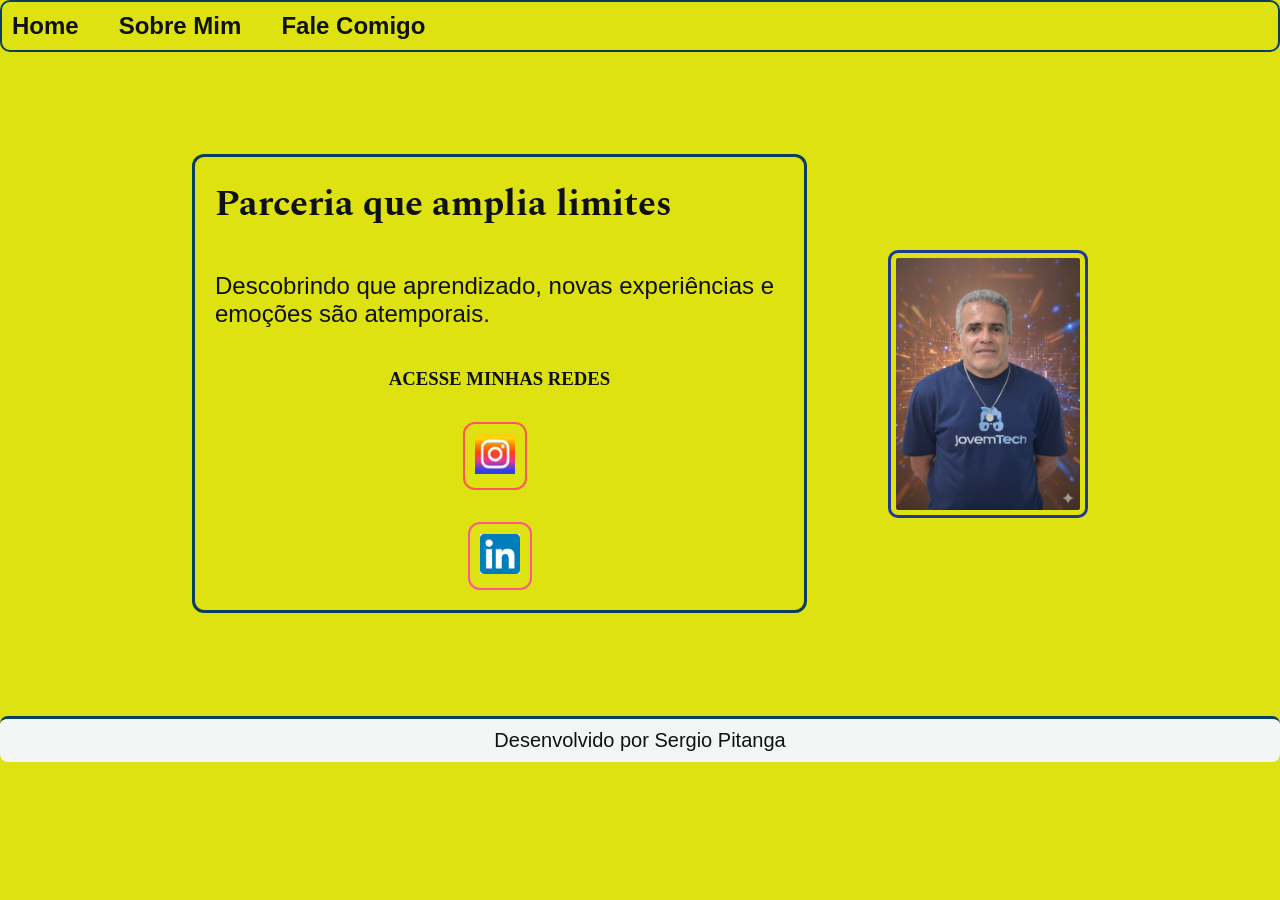
<file: index.html>
<!DOCTYPE html>
<html lang="pt-br">

<head>
    <meta charset="UTF-8">
    <meta name="viewport" content="width=device-width, initial-scale=1.0">
    <title>Portfólio</title>

    <link rel="stylesheet" href="./style/style.css">
</head>

<body>
    <center>
        <header class="cabecalho" style="border: 2px solid #0a3d62; padding: 10px; border-radius: 10px;">
            <nav class="cabecalho_menu">
                <a class="cabecalho_menu_link" href="index.html">Home</a>
                <a class="cabecalho_menu_link" href="about.html">Sobre Mim</a>
                <a class="cabecalho_menu_link" href="fale.html">Fale Comigo</a>
            </nav>
        </header>
    </center>

    <main class="apresentacao">

        <section class="apresentacao_conteudo" style="border: 3px solid #0a3d62; padding: 20px; border-radius: 12px;">

            <h1 class="apresentacao_conteudo_titulo">Parceria que amplia limites</h1>



            <p class="apresentacao_conteudo_texto">
                Descobrindo que aprendizado, novas experiências e emoções são atemporais.
            </p>

            <div class="apresentacao_link">
                <h3>ACESSE MINHAS REDES</h3>

                <a href="https://www.instagram.com/sapitanga" target="_blank"
                    style="display:inline-block; border:2px solid #fe575a; padding:10px; border-radius:12px; margin-right:10px; transition:0.3s;"
                    onmouseover="this.style.backgroundColor='#fe5792'"
                    onmouseout="this.style.backgroundColor='transparent'">
                    <img src="./Imagens/instagram.jpg" width="40">
                </a>

                <a href="https://www.linkedin.com/in/sergio-pitanga-19703226/" target="_blank"
                    style="display:inline-block; border:2px solid #fe5792; padding:10px; border-radius:12px; transition:0.3s;"
                    onmouseover="this.style.backgroundColor='#fe5792'"
                    onmouseout="this.style.backgroundColor='transparent'">
                    <img src="./Imagens/linkedin.png" width="40">
                </a>
            </div>

        </section>

        <img src="foto_gemini.png" width="200" alt="Foto principal do portfólio" class="imagem_principal"
            style="border: 3px solid #1e3799; border-radius: 10px; padding: 5px;">
    </main>

    <footer class="rodape"
        style="border-top: 3px solid #0a3d62; padding: 10px; text-align: center; border-radius: 8px;">
        <p>Desenvolvido por Sergio Pitanga</p>
    </footer>
</body>

</html>
</file>
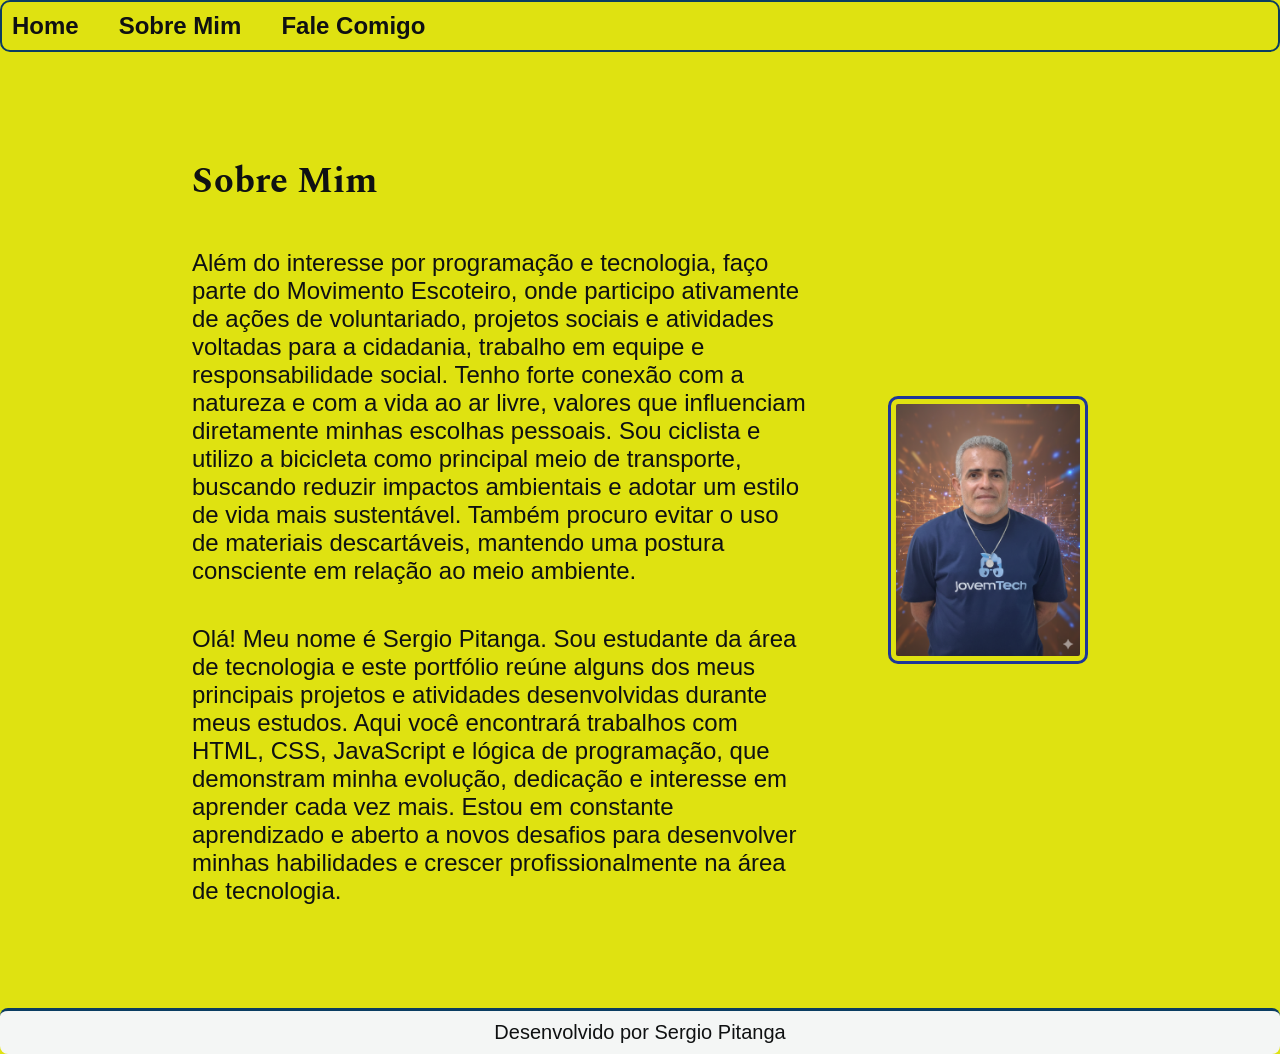
<file: about.html>
<!DOCTYPE html>
<html lang="pt-br">

<head>
    <meta charset="UTF-8">
    <meta name="viewport" content="width=device-width, initial-scale=1.0">
    <title>Sobre Mim</title>

    <link rel="stylesheet" href="./style/style.css">
</head>

<body>

<center>
        <header class="cabecalho" style="border: 2px solid #0a3d62; padding: 10px; border-radius: 10px;">
            <nav class="cabecalho_menu">
                <a class="cabecalho_menu_link" href="index.html">Home</a>
                <a class="cabecalho_menu_link" href="about.html">Sobre Mim</a>
                <a class="cabecalho_menu_link" href="fale.html">Fale Comigo</a>
            </nav>
        </header>
</center>

<main class="apresentacao">

    <section class="apresentacao_conteudo">

        <h1 class="apresentacao_conteudo_titulo">Sobre Mim</h1>

        <p class="apresentacao_conteudo_texto">
            Além do interesse por programação e tecnologia, faço parte do Movimento Escoteiro, onde
            participo ativamente de ações de voluntariado, projetos sociais e atividades voltadas para a
            cidadania, trabalho em equipe e responsabilidade social. Tenho forte conexão com a natureza e
            com a vida ao ar livre, valores que influenciam diretamente minhas escolhas pessoais. Sou
            ciclista e utilizo a bicicleta como principal meio de transporte, buscando reduzir impactos
            ambientais e adotar um estilo de vida mais sustentável. Também procuro evitar o uso de
            materiais descartáveis, mantendo uma postura consciente em relação ao meio ambiente.
        </p>

        <p class="apresentacao_conteudo_texto">
            Olá! Meu nome é Sergio Pitanga. Sou estudante da área de tecnologia e este portfólio reúne
            alguns dos meus principais projetos e atividades desenvolvidas durante meus estudos.
            Aqui você encontrará trabalhos com HTML, CSS, JavaScript e lógica de programação, que
            demonstram minha evolução, dedicação e interesse em aprender cada vez mais.
            Estou em constante aprendizado e aberto a novos desafios para desenvolver minhas habilidades
            e crescer profissionalmente na área de tecnologia.
        </p>

    </section>

     <img src="foto_gemini.png" width="200" alt="Foto principal do portfólio" class="imagem_principal"
            style="border: 3px solid #1e3799; border-radius: 10px; padding: 5px;">

</main>

 <footer class="rodape"
        style="border-top: 3px solid #0a3d62; padding: 10px; text-align: center; border-radius: 8px;">
        <p>Desenvolvido por Sergio Pitanga</p>
    </footer>
</body>
</html>
</file>
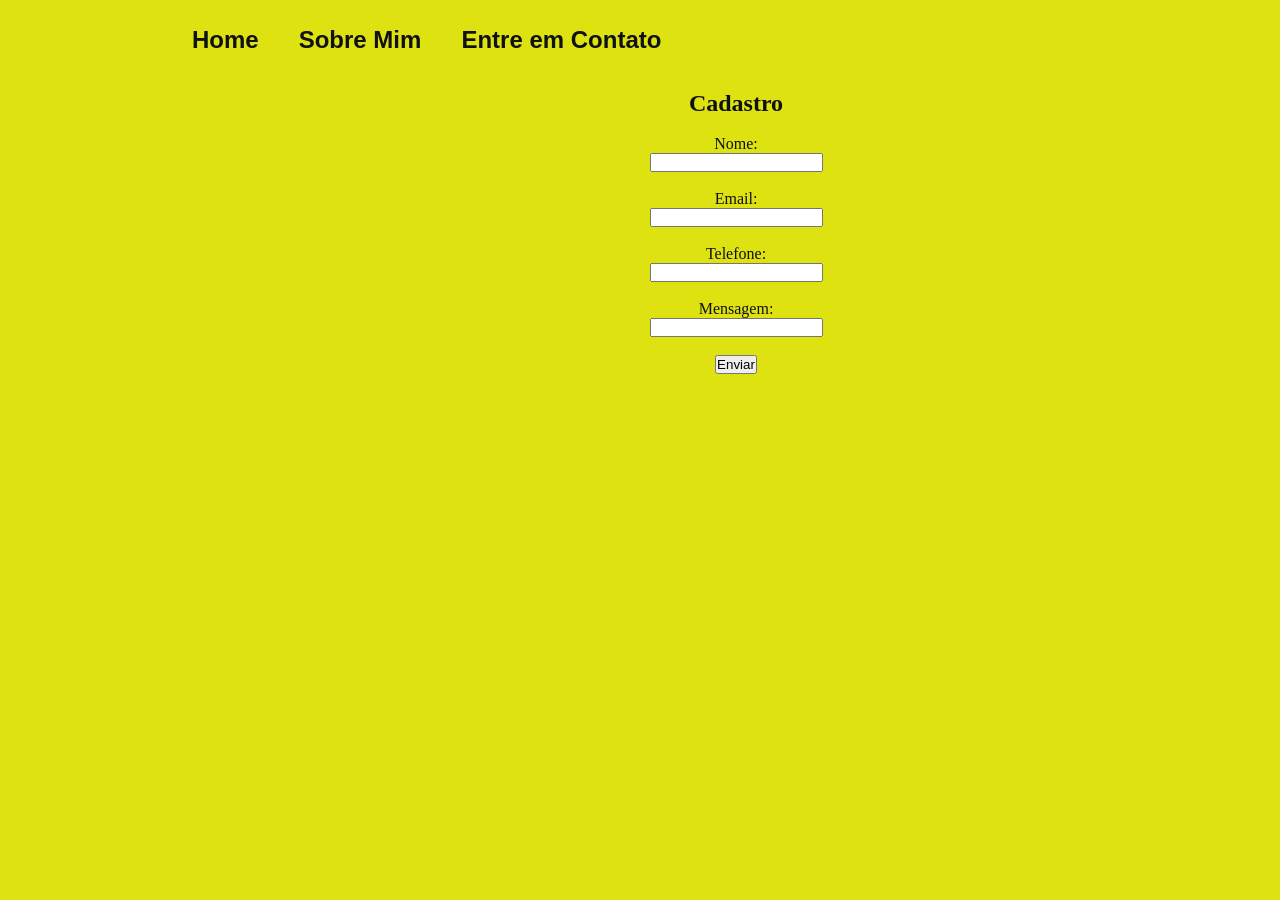
<file: fale.html>
<!DOCTYPE html>
<html lang="pt-br">

<head>
    <meta charset="UTF-8">
    <meta name="viewport" content="width=device-width, initial-scale=1.0">
    <title>Entre em Contato</title>
    <style>
        .erro {
            color: red;
            font-size: 14px;
        }
    </style>

    <link rel="stylesheet" href="./style/style.css">
</head>

<body>
<center>
    <!--********CABEÇALHO *******-->
    <header class="cabecalho">

        <nav class="cabecalho_menu">

            <a class="cabecalho_menu_link" href="index.html">
                Home
            </a>

            <a class="cabecalho_menu_link" href="about.html">
                Sobre Mim
            </a>

            <a class="cabecalho_menu_link" href="fale.html">
                Entre em Contato
            </a>
        </nav>
        <br>

        <br>
        <h2>Cadastro</h2>
        <br>
       
        <form id="formulario">
            <label>Nome:</label><br>
            <input type="text" id="nome"><br>
            <span id="erroNome" class="erro"></span><br>

            <label>Email:</label><br>
            <input type="email" id="email"><br>
            <span id="erroEmail" class="erro"></span><br>

            <label>Telefone:</label><br>
            <input type="number" id="fone"><br>
            <span id="erroFone" class="erro"></span><br>

            <label>Mensagem:</label><br>
            <input type="text" id="Mensagem"><br>
            <span id="erromensagem" class="erro"></span><br>

            <button type="submit">Enviar</button>
        </form>

        </center>

        <script>
            const form = document.getElementById("formulario");

            form.addEventListener("submit", function (event) {
                event.preventDefault();

                let nome = document.getElementById("nome").value;
                let email = document.getElementById("email").value;
                let erro = false;

                document.getElementById("erroNome").innerText = "";
                document.getElementById("erroEmail").innerText = "";

                if (nome === "") {
                    document.getElementById("erroNome").innerText = "O nome é obrigatório";
                    erro = true;
                }
                else if (/\d/.test(nome)) {
                    document.getElementById("erroNome").innerText = "O nome não pode conter números";
                    erro = true;
                }

                if (email === "") {
                    document.getElementById("erroEmail").innerText = "O email é obrigatório";
                    erro = true;
                }

                if (!erro) {
                    alert("Formulário enviado com sucesso!");
                    form.reset();
                }
            });
        </script>


</body>

</html>
</file>
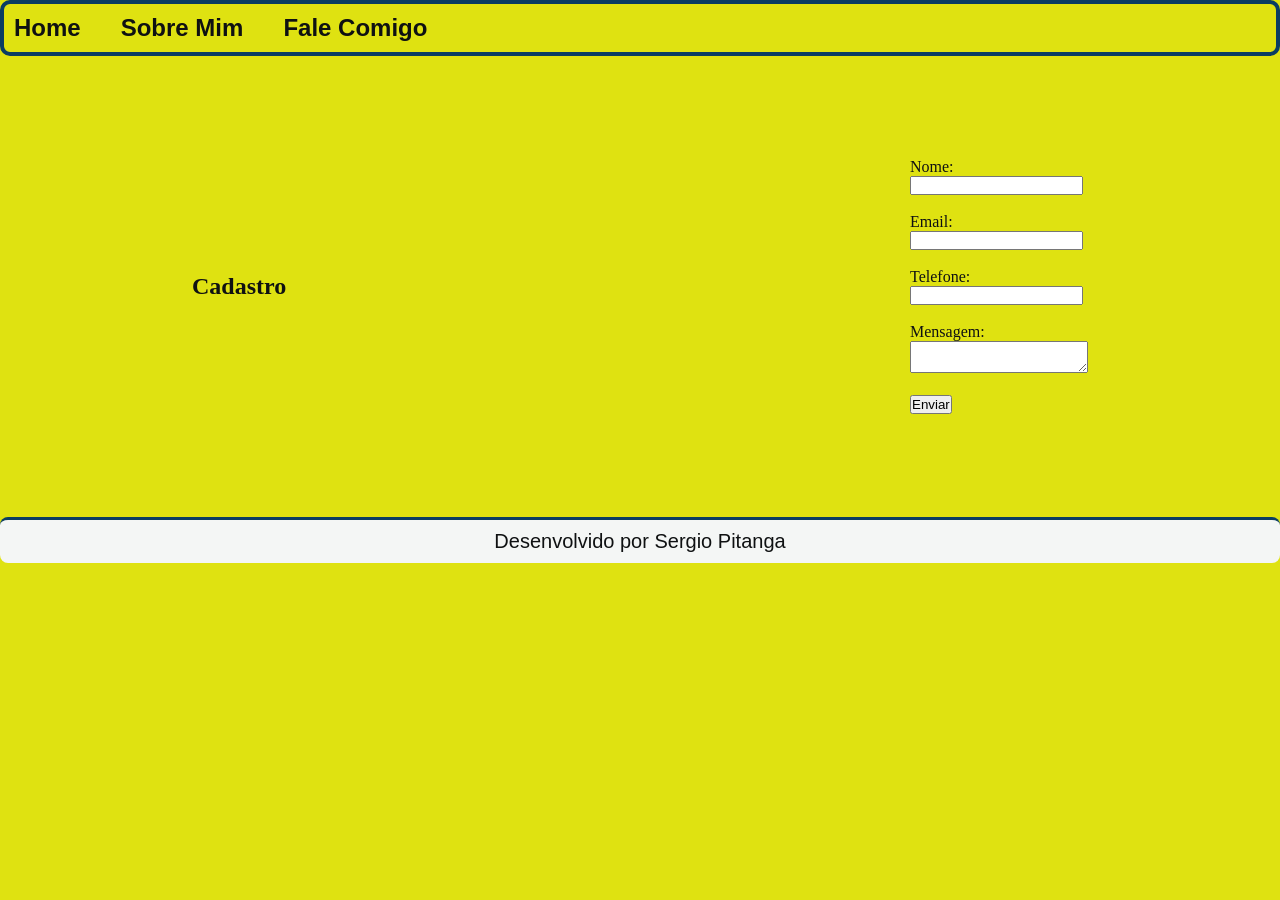
<file: fale1.html>
<!DOCTYPE html>
<html lang="pt-br">

<head>
    <meta charset="UTF-8">
    <meta name="viewport" content="width=device-width, initial-scale=1.0">
    <title>Entre em Contato</title>

    <link rel="stylesheet" href="./style/style.css">
</head>

<body>

    <center>
        <header class="cabecalho" style="border: 4px solid #0a3d62; padding: 10px; border-radius: 10px;">
            <nav class="cabecalho_menu">
                <a class="cabecalho_menu_link" href="index.html">Home</a>
                <a class="cabecalho_menu_link" href="about.html">Sobre Mim</a>
                <a class="cabecalho_menu_link" href="fale.html">Fale Comigo</a>
            </nav>
        </header>
    </center>

    <main class="apresentacao">

        <h2>Cadastro</h2>

        <form id="formulario">

            <label for="nome">Nome:</label><br>
            <input type="text" id="nome">
            <span id="erroNome" class="erro"></span><br><br>

            <label for="email">Email:</label><br>
            <input type="email" id="email">
            <span id="erroEmail" class="erro"></span><br><br>

            <label for="fone">Telefone:</label><br>
            <input type="tel" id="fone">
            <span id="erroFone" class="erro"></span><br><br>

            <label for="mensagem">Mensagem:</label><br>
            <textarea id="mensagem"></textarea>
            <span id="erroMensagem" class="erro"></span><br><br>

            <button type="submit">Enviar</button>

        </form>

    </main>

   
    <script>
        const form = document.getElementById("formulario");

        form.addEventListener("submit", function (event) {
            event.preventDefault();

            let nome = document.getElementById("nome").value.trim();
            let email = document.getElementById("email").value.trim();
            let fone = document.getElementById("fone").value.trim();
            let mensagem = document.getElementById("mensagem").value.trim();

            let erro = false;

            document.getElementById("erroNome").innerText = "";
            document.getElementById("erroEmail").innerText = "";
            document.getElementById("erroFone").innerText = "";
            document.getElementById("erroMensagem").innerText = "";

            if (nome === "") {
                document.getElementById("erroNome").innerText = "O nome é obrigatório";
                erro = true;
            } else if (/\d/.test(nome)) {
                document.getElementById("erroNome").innerText = "O nome não pode conter números";
                erro = true;
            }

            if (email === "") {
                document.getElementById("erroEmail").innerText = "O email é obrigatório";
                erro = true;
            }

            if (fone === "") {
                document.getElementById("erroFone").innerText = "O telefone é obrigatório";
                erro = true;
            }

            if (mensagem === "") {
                document.getElementById("erroMensagem").innerText = "A mensagem é obrigatória";
                erro = true;
            }

            if (!erro) {
                alert("Formulário enviado com sucesso!");
                form.reset();
            }
        });
    </script>

    </main>

    <footer class="rodape"
        style="border-top: 3px solid #0a3d62; padding: 10px; text-align: center; border-radius: 8px;">
        <p>Desenvolvido por Sergio Pitanga</p>
    </footer>

</body>

</html>
</file>
<file: style/style.css>
/* Importa fonte do Google */
@import url('https://fonts.googleapis.com/css2?family=Spectral:wght@200;300;400;500;600;700;800&display=swap');

:root {
    --cor-primaria: #dfe211;
    --cor-secundaria: #0f1112;
    --cor-terciaria: #F4F6F5;

    --fonte-primaria: "Spectral", serif;
    --fonte-secundaria: "Roboto", sans-serif;
}

/* Reset básico */
* {
    margin: 0;
    padding: 0;
    box-sizing: border-box;
}

/* Corpo da página */
body {
    background-color: var(--cor-primaria);
    color: var(--cor-secundaria);
}

/* Destaque do título */
.titulo-destaque {
    color: var(--cor-terciaria);
}

/* Layout principal */
.apresentacao {
    padding: 8% 15%;
    display: flex;
    align-items: center;
    justify-content: space-between;
    gap: 40px;
}

/* Conteúdo textual */
.apresentacao_conteudo {
    width: 615px;
    display: flex;
    flex-direction: column;
    gap: 40px;
}

/* Título */
.apresentacao_conteudo_titulo {
    font-size: 36px;
    font-family: var(--fonte-primaria);
}

/* Texto */
.apresentacao_conteudo_texto {
    font-size: 24px;
    font-family: var(--fonte-secundaria);
}

/* Área de links */
.apresentacao_link {
    display: flex;
    flex-direction: column;
    align-items: center;
    gap: 32px;
}

/* Subtítulo */
.apresentacao_link_subtitulo {
    font-family: var(--fonte-primaria);
    font-size: 24px;
}

/* Botões */
.apresentacao_link_botao {
    display: flex;
    justify-content: center;
    gap: 16px;
    border: 2px solid var(--cor-terciaria);
    width: 300px;
    text-align: center;
    border-radius: 8px;
    font-size: 20px;
    font-weight: 600;
    padding: 16px;
    text-decoration: none;
    color: var(--cor-secundaria);
    font-family: var(--fonte-secundaria);
}

.apresentacao_link_botao:hover {
    background-color: var(--cor-terciaria);
}

/* Cabeçalho */
.cabecalho {
    padding: 2% 0% 0% 15%;
}

/* Menu */
.cabecalho_menu {
    display: flex;
    gap: 40px;
}

/* Links do menu */
.cabecalho_menu_link {
    font-family: var(--fonte-secundaria);
    font-size: 24px;
    font-weight: 600;
    color: var(--cor-secundaria);
    text-decoration: none;
}

/* Rodapé */
.rodape {
    padding: 24px;
    color: var(--cor-secundaria);
    background-color: var(--cor-terciaria);
    text-align: center;
    font-family: var(--fonte-secundaria);
    font-size: 20px;
}
</file>
